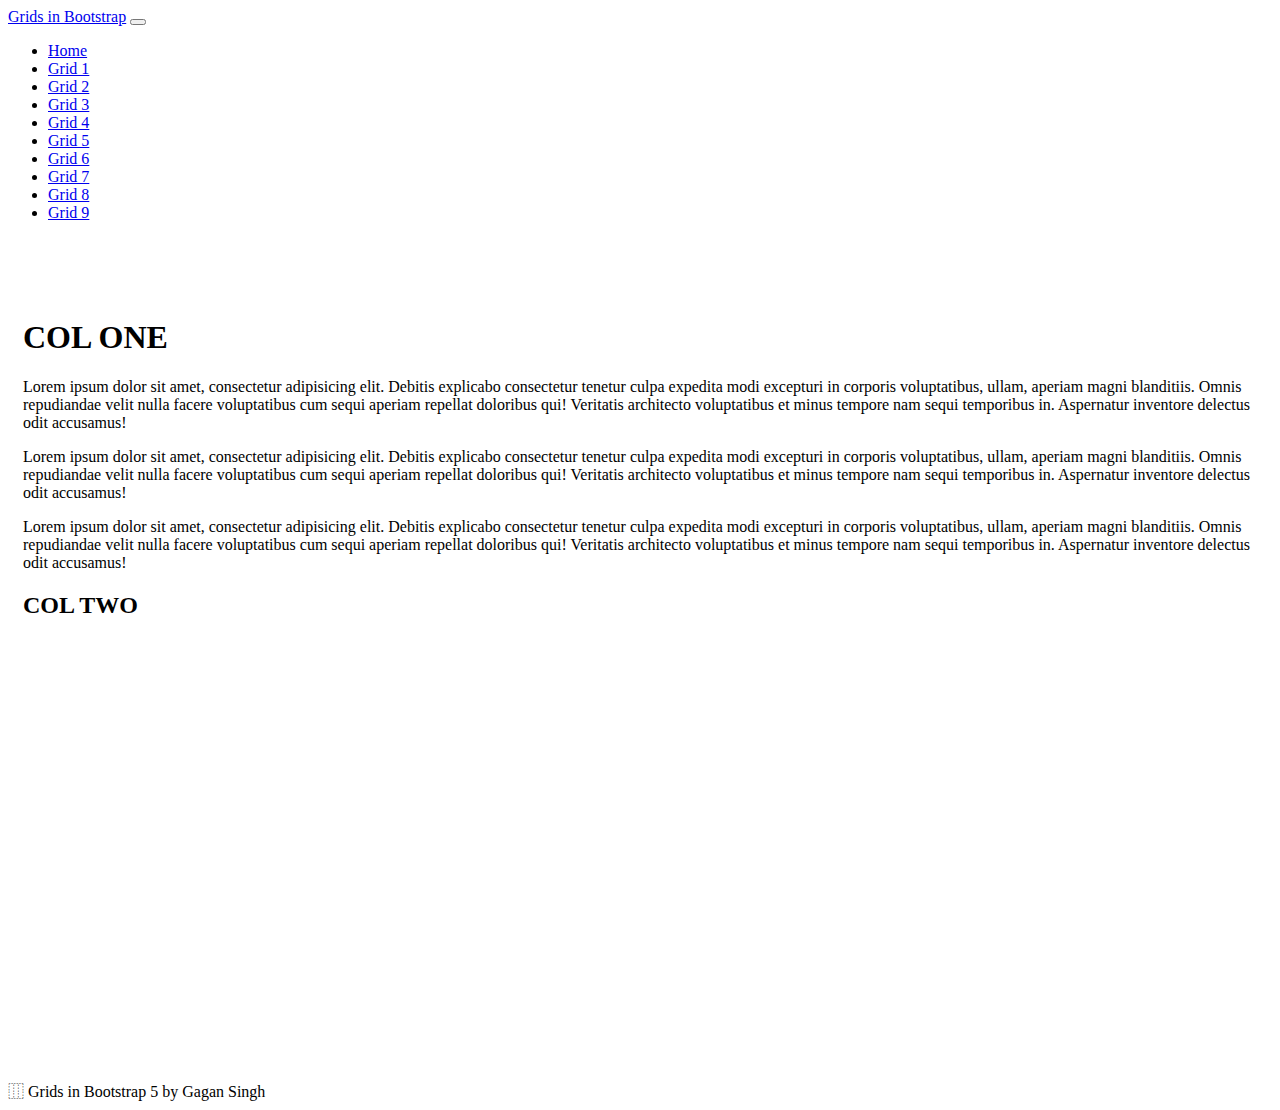
<file: grid1.html>
<!DOCTYPE html>
<html lang="en" class="h-100">
  <head>
    <title>Grid 1 | Grids in Bootstrap 5</title>
    <!-- Required meta tags -->
    <meta charset="utf-8" />
    <meta
      name="viewport"
      content="width=device-width, initial-scale=1, shrink-to-fit=no"
    />

    <!-- Bootstrap CSS -->
    <link
      href="https://cdn.jsdelivr.net/npm/bootstrap@5.0.2/dist/css/bootstrap.min.css"
      rel="stylesheet"
      integrity="sha384-EVSTQN3/azprG1Anm3QDgpJLIm9Nao0Yz1ztcQTwFspd3yD65VohhpuuCOmLASjC"
      crossorigin="anonymous"
    />

    <!-- Custom styles -->
    <link rel="stylesheet" href="css/styles.css" />
  </head>

  <body class="d-flex flex-column h-100">
    <!-- Navbar -->
    <nav class="navbar navbar-expand-md navbar-dark fixed-top bg-dark">
      <div class="container-fluid">
        <a class="navbar-brand" href="#">Grids in Bootstrap</a>
        <button
          class="navbar-toggler"
          type="button"
          data-bs-toggle="collapse"
          data-bs-target="#navbarCollapse"
          aria-controls="navbarCollapse"
          aria-expanded="false"
          aria-label="Toggle navigation"
        >
          <span class="navbar-toggler-icon"></span>
        </button>
        <div class="collapse navbar-collapse" id="navbarCollapse">
          <!-- Navigation Links -->
          <ul class="navbar-nav me-auto mb-2 mb-md-0">
            <li class="nav-item">
              <a class="nav-link" href="/">Home</a>
            </li>
            <li class="nav-item">
              <a class="nav-link active" aria-current="page" href="grid1.html"
                >Grid 1</a
              >
            </li>
            <li class="nav-item">
              <a class="nav-link" href="grid2.html">Grid 2</a>
            </li>
            <li class="nav-item">
              <a class="nav-link" href="grid3.html">Grid 3</a>
            </li>
            <li class="nav-item">
              <a class="nav-link" href="grid4.html">Grid 4</a>
            </li>
            <li class="nav-item">
              <a class="nav-link" href="grid5.html">Grid 5</a>
            </li>
            <li class="nav-item">
              <a class="nav-link" href="grid6.html">Grid 6</a>
            </li>
            <li class="nav-item">
              <a class="nav-link" href="grid7.html">Grid 7</a>
            </li>
            <li class="nav-item">
              <a class="nav-link" href="grid8.html">Grid 8</a>
            </li>
            <li class="nav-item">
              <a class="nav-link" href="grid9.html">Grid 9</a>
            </li>
          </ul>
        </div>
      </div>
    </nav>

    <!-- Main body -->
    <main class="flex-shrink-0">
      <div class="container h-100 minHeight">
        <div class="row row-cols-1 row-cols-md-2 gy-2 h-100">
          <div class="col">
            <div class="bg-secondary text-light h-100 p-2">
              <h1>COL ONE</h1>
              <p>
                Lorem ipsum dolor sit amet, consectetur adipisicing elit.
                Debitis explicabo consectetur tenetur culpa expedita modi
                excepturi in corporis voluptatibus, ullam, aperiam magni
                blanditiis. Omnis repudiandae velit nulla facere voluptatibus
                cum sequi aperiam repellat doloribus qui! Veritatis architecto
                voluptatibus et minus tempore nam sequi temporibus in.
                Aspernatur inventore delectus odit accusamus!
              </p>
              <p>
                Lorem ipsum dolor sit amet, consectetur adipisicing elit.
                Debitis explicabo consectetur tenetur culpa expedita modi
                excepturi in corporis voluptatibus, ullam, aperiam magni
                blanditiis. Omnis repudiandae velit nulla facere voluptatibus
                cum sequi aperiam repellat doloribus qui! Veritatis architecto
                voluptatibus et minus tempore nam sequi temporibus in.
                Aspernatur inventore delectus odit accusamus!
              </p>
              <p>
                Lorem ipsum dolor sit amet, consectetur adipisicing elit.
                Debitis explicabo consectetur tenetur culpa expedita modi
                excepturi in corporis voluptatibus, ullam, aperiam magni
                blanditiis. Omnis repudiandae velit nulla facere voluptatibus
                cum sequi aperiam repellat doloribus qui! Veritatis architecto
                voluptatibus et minus tempore nam sequi temporibus in.
                Aspernatur inventore delectus odit accusamus!
              </p>
            </div>
          </div>
          <div class="col">
            <div class="bg-dark text-light h-100 p-2">
              <h2>COL TWO</h2>
            </div>
          </div>
        </div>
      </div>
    </main>

    <!-- Footer -->
    <footer class="footer mt-auto py-3 bg-dark">
      <div class="container-fluid text-center">
        <span class="text-white">⿲ Grids in Bootstrap 5 by Gagan Singh</span>
      </div>
    </footer>

    <!-- Bootstrap JS -->
    <script
      src="https://cdn.jsdelivr.net/npm/@popperjs/core@2.9.2/dist/umd/popper.min.js"
      integrity="sha384-IQsoLXl5PILFhosVNubq5LC7Qb9DXgDA9i+tQ8Zj3iwWAwPtgFTxbJ8NT4GN1R8p"
      crossorigin="anonymous"
    ></script>
    <script
      src="https://cdn.jsdelivr.net/npm/bootstrap@5.0.2/dist/js/bootstrap.min.js"
      integrity="sha384-cVKIPhGWiC2Al4u+LWgxfKTRIcfu0JTxR+EQDz/bgldoEyl4H0zUF0QKbrJ0EcQF"
      crossorigin="anonymous"
    ></script>
  </body>
</html>
</file>
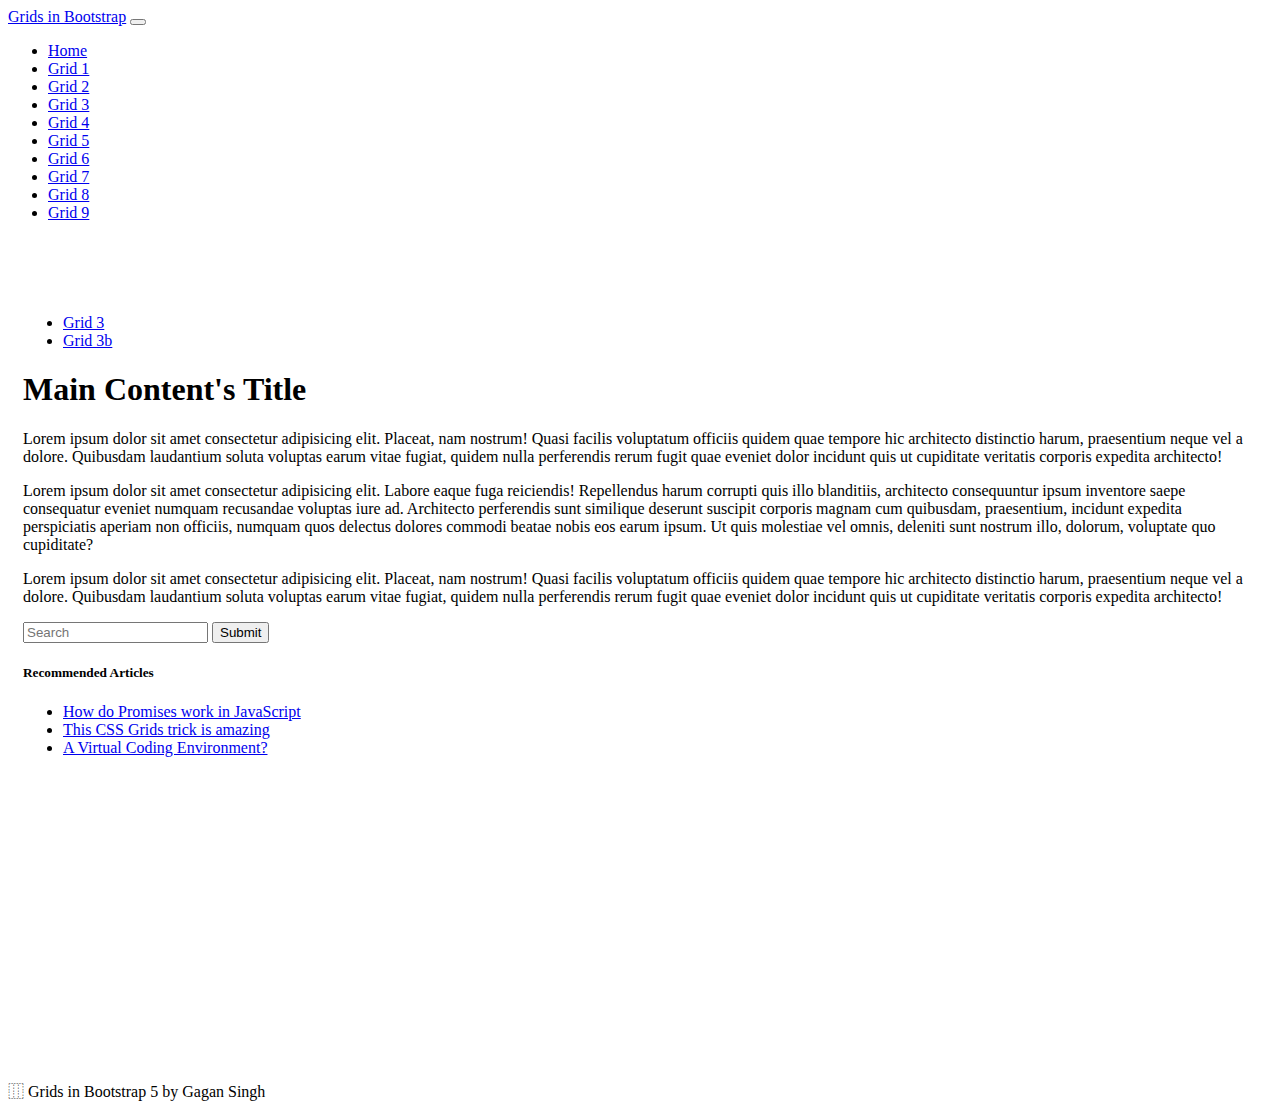
<file: grid3b.html>
<!DOCTYPE html>
<html lang="en" class="h-100">
  <head>
    <title>Grid 3B | Grids in Bootstrap 5</title>
    <!-- Required meta tags -->
    <meta charset="utf-8" />
    <meta
      name="viewport"
      content="width=device-width, initial-scale=1, shrink-to-fit=no"
    />

    <!-- Bootstrap CSS -->
    <link
      href="https://cdn.jsdelivr.net/npm/bootstrap@5.0.2/dist/css/bootstrap.min.css"
      rel="stylesheet"
      integrity="sha384-EVSTQN3/azprG1Anm3QDgpJLIm9Nao0Yz1ztcQTwFspd3yD65VohhpuuCOmLASjC"
      crossorigin="anonymous"
    />

    <!-- Custom styles -->
    <link rel="stylesheet" href="css/styles.css" />
  </head>

  <body class="d-flex flex-column h-100">
    <!-- Navbar -->
    <nav class="navbar navbar-expand-md navbar-dark fixed-top bg-dark">
      <div class="container-fluid">
        <a class="navbar-brand" href="#">Grids in Bootstrap</a>
        <button
          class="navbar-toggler"
          type="button"
          data-bs-toggle="collapse"
          data-bs-target="#navbarCollapse"
          aria-controls="navbarCollapse"
          aria-expanded="false"
          aria-label="Toggle navigation"
        >
          <span class="navbar-toggler-icon"></span>
        </button>
        <div class="collapse navbar-collapse" id="navbarCollapse">
          <!-- Navigation Links -->
          <ul class="navbar-nav me-auto mb-2 mb-md-0">
            <li class="nav-item">
              <a class="nav-link" href="/">Home</a>
            </li>
            <li class="nav-item">
              <a class="nav-link" href="grid1.html">Grid 1</a>
            </li>
            <li class="nav-item">
              <a class="nav-link" href="grid2.html">Grid 2</a>
            </li>
            <li class="nav-item">
              <a class="nav-link active" aria-current="page" href="grid3.html"
                >Grid 3</a
              >
            </li>
            <li class="nav-item">
              <a class="nav-link" href="grid4.html">Grid 4</a>
            </li>
            <li class="nav-item">
              <a class="nav-link" href="grid5.html">Grid 5</a>
            </li>
            <li class="nav-item">
              <a class="nav-link" href="grid6.html">Grid 6</a>
            </li>
            <li class="nav-item">
              <a class="nav-link" href="grid7.html">Grid 7</a>
            </li>
            <li class="nav-item">
              <a class="nav-link" href="grid8.html">Grid 8</a>
            </li>
            <li class="nav-item">
              <a class="nav-link" href="grid9.html">Grid 9</a>
            </li>
          </ul>
        </div>
      </div>
    </nav>

    <!-- Main body -->
    <main class="flex-shrink-0">
      <div class="container h-100 minHeight">
        <!-- Internal navigation -->
        <ul class="nav nav-pills mb-1">
          <li class="nav-item">
            <a href="grid3.html" class="nav-link" aria-current="page">Grid 3</a>
          </li>
          <li class="nav-item">
            <a href="grid3b.html" class="nav-link active" aria-current="page"
              >Grid 3b</a
            >
          </li>
        </ul>

        <!-- Main Content -->
        <div class="row h-100">
          <!-- Left column -->
          <div class="col-8">
            <div class="bg-secondary text-light h-100 p-2">
              <h1>Main Content's Title</h1>
              <p>
                Lorem ipsum dolor sit amet consectetur adipisicing elit.
                Placeat, nam nostrum! Quasi facilis voluptatum officiis quidem
                quae tempore hic architecto distinctio harum, praesentium neque
                vel a dolore. Quibusdam laudantium soluta voluptas earum vitae
                fugiat, quidem nulla perferendis rerum fugit quae eveniet dolor
                incidunt quis ut cupiditate veritatis corporis expedita
                architecto!
              </p>
              <p>
                Lorem ipsum dolor sit amet consectetur adipisicing elit. Labore
                eaque fuga reiciendis! Repellendus harum corrupti quis illo
                blanditiis, architecto consequuntur ipsum inventore saepe
                consequatur eveniet numquam recusandae voluptas iure ad.
                Architecto perferendis sunt similique deserunt suscipit corporis
                magnam cum quibusdam, praesentium, incidunt expedita
                perspiciatis aperiam non officiis, numquam quos delectus dolores
                commodi beatae nobis eos earum ipsum. Ut quis molestiae vel
                omnis, deleniti sunt nostrum illo, dolorum, voluptate quo
                cupiditate?
              </p>
              <p>
                Lorem ipsum dolor sit amet consectetur adipisicing elit.
                Placeat, nam nostrum! Quasi facilis voluptatum officiis quidem
                quae tempore hic architecto distinctio harum, praesentium neque
                vel a dolore. Quibusdam laudantium soluta voluptas earum vitae
                fugiat, quidem nulla perferendis rerum fugit quae eveniet dolor
                incidunt quis ut cupiditate veritatis corporis expedita
                architecto!
              </p>
            </div>
          </div>

          <!-- Right column -->
          <div class="col-4">
            <!-- Right TOP Box -->
            <div class="bg-secondary text-light p-2">
              <form class="d-flex">
                <input
                  type="search"
                  class="form-control me-2"
                  placeholder="Search"
                  aria-label="Search"
                />
                <button class="btn btn-outline-light" type="submit">
                  Submit
                </button>
              </form>
            </div>

            <!-- Right BOTTOM Box -->
            <div class="bg-dark text-light mt-2 p-2">
              <h5>Recommended Articles</h5>
              <ul class="nav flex-column">
                <li class="nav-item">
                  <a href="#" class="nav-link"
                    >How do Promises work in JavaScript</a
                  >
                </li>
                <li class="nav-item">
                  <a href="#" class="nav-link"
                    >This CSS Grids trick is amazing</a
                  >
                </li>
                <li class="nav-item">
                  <a href="#" class="nav-link">A Virtual Coding Environment?</a>
                </li>
              </ul>
            </div>
          </div>
        </div>
      </div>
    </main>

    <!-- Footer -->
    <footer class="footer mt-auto py-3 bg-dark">
      <div class="container-fluid text-center">
        <span class="text-white">⿲ Grids in Bootstrap 5 by Gagan Singh</span>
      </div>
    </footer>

    <!-- Bootstrap JS -->
    <script
      src="https://cdn.jsdelivr.net/npm/@popperjs/core@2.9.2/dist/umd/popper.min.js"
      integrity="sha384-IQsoLXl5PILFhosVNubq5LC7Qb9DXgDA9i+tQ8Zj3iwWAwPtgFTxbJ8NT4GN1R8p"
      crossorigin="anonymous"
    ></script>
    <script
      src="https://cdn.jsdelivr.net/npm/bootstrap@5.0.2/dist/js/bootstrap.min.js"
      integrity="sha384-cVKIPhGWiC2Al4u+LWgxfKTRIcfu0JTxR+EQDz/bgldoEyl4H0zUF0QKbrJ0EcQF"
      crossorigin="anonymous"
    ></script>
  </body>
</html>
</file>
<file: css/styles.css>
main > .container {
  padding: 60px 15px 0;
}

main > .container-fluid {
  padding-top: 60px;
}

body > main {
  margin-top: 15px;
  margin-bottom: 60px;
}

.homeBG {
  width: 100%;
  background: url(/img/grid_background.png);
  background-repeat: no-repeat;
  background-position: center;
  background-size: cover;
  background-attachment: fixed;
}

.homeText {
  font-family: modesto-open-shadow, sans-serif;
  font-weight: 400;
  font-style: normal;
  color: rgb(195, 255, 0);
}

.minHeight {
  min-height: 80vh;
}
</file>
